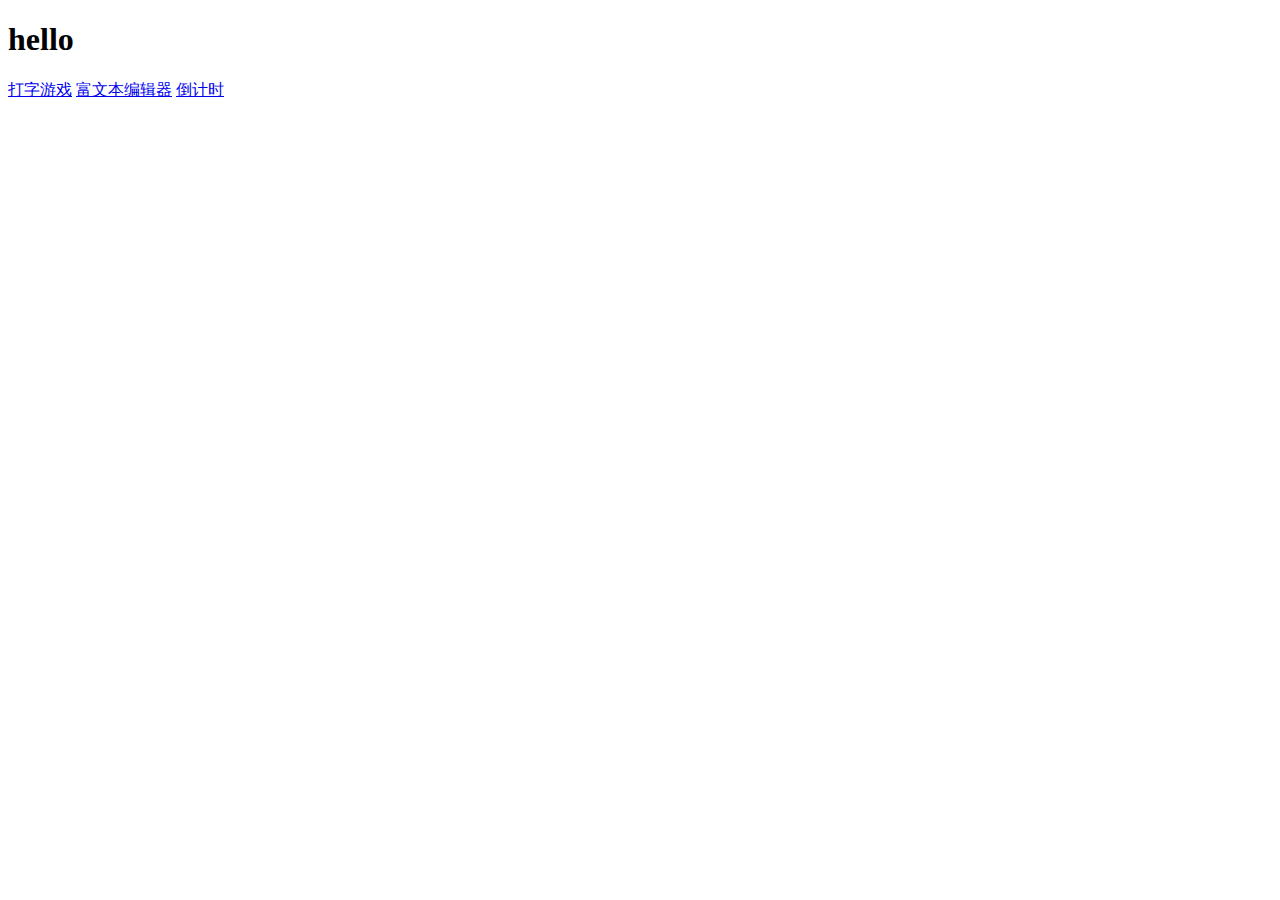
<file: index.html>
<!DOCTYPE html PUBLIC "-//W3C//DTD XHTML 1.0 Transitional//EN" "http://www.w3.org/TR/xhtml1/DTD/xhtml1-transitional.dtd">
<html xmlns="http://www.w3.org/1999/xhtml" xml:lang="en">
<head>
	<meta http-equiv="Content-Type" content="text/html;charset=UTF-8">
	<title>fangsini</title>
</head>
<body>
	<h1>hello</h1>
	<a href="Typing-game/game.html">打字游戏</a>
	<a href="editor/editor.html">富文本编辑器</a>
	<a href="countdown/index.html">倒计时</a>
  
</body>
</html>
</file>
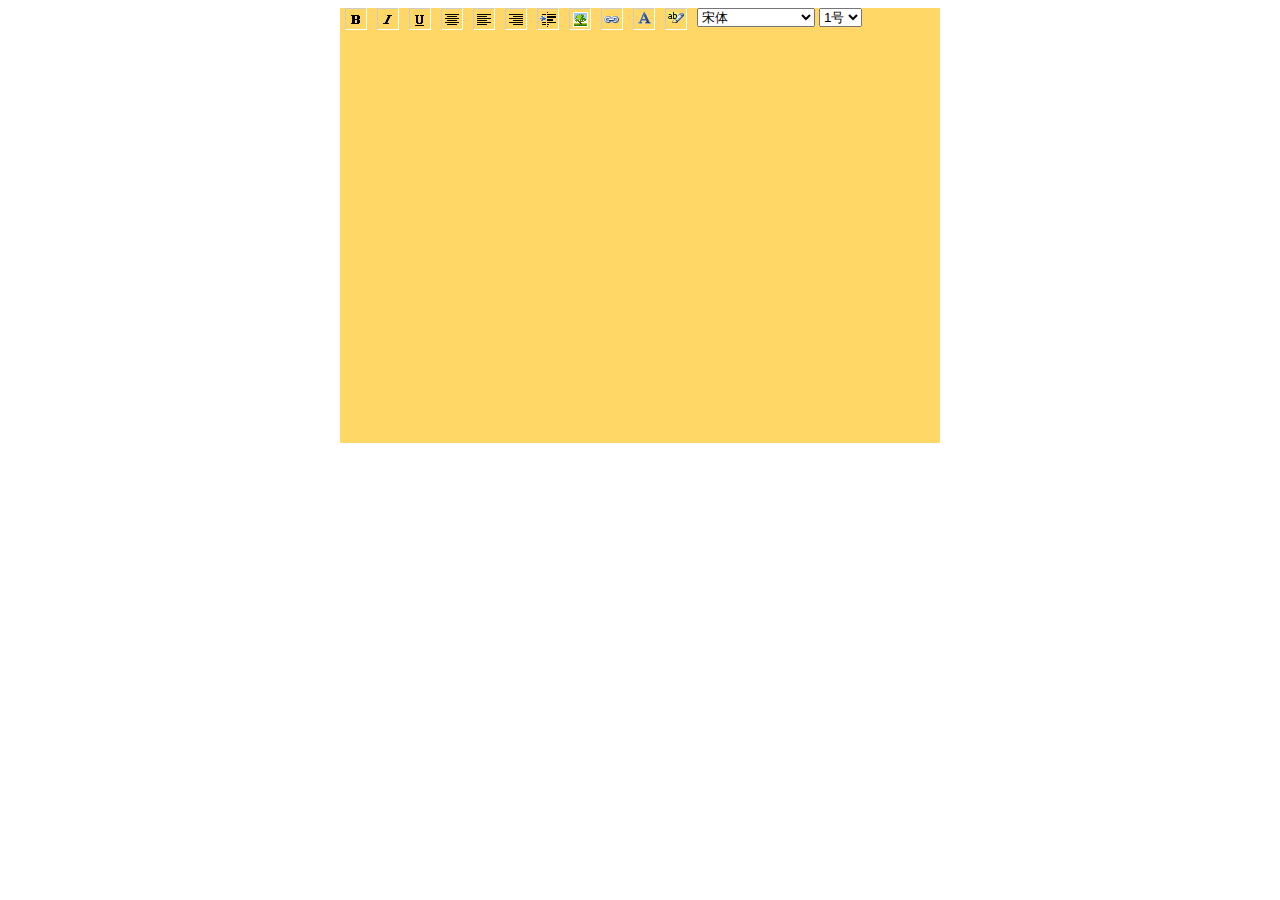
<file: editor/editor.html>
<!DOCTYPE HTML>
<html lang="en-US">
<head>
	<meta charset="UTF-8">
	<link rel="stylesheet" href="editor.css">
	<title>editor</title>
</head>
<body>
	<div class="editor">
		<ul id="btn-list">
			<li id="Bold" title="粗体" unselectable="on"></li>
			<li id="italic" title="斜体" unselectable="on"></li>
			<li id="underline" title="下划线" unselectable="on"></li>
			<li id="JustifyCenter" title="居中" unselectable="on"></li>
			<li id="JustifyLeft" title="左对齐" unselectable="on"></li>
			<li id="JustifyRight" title="右对齐" unselectable="on"></li>
			<li id="Indent" title="缩进" unselectable="on"></li>
			<li id="insertimage" title="插入图片" unselectable="on"></li>
			<li id="createlink" title="插入链接" unselectable="on"></li>
			<li id="ForeColor" title="字体颜色" unselectable="on"></li>
			<li id="BackColor" title="背景色" unselectable="on"></li>
			<div id="colorbox"></div>
			<select title="fontname">
		        <option value="SimSun">宋体</option>
		        <option value="LiSu">隶书</option>
		        <option value="KaiTi_GB2312">楷体</option>
		        <option value="YouYuan">幼圆</option>
		        <option value="SimHei">黑体</option>
		        <option value="Microsoft YaHei">雅黑</option>
		        <option value="Comic Sans MS">Comic Sans MS</option>
	      	</select>
	      	<select title="fontsize">
		        <option value="3">1号</option>
		        <option value="4">2号</option>
		        <option value="5">3号</option>
		        <option value="6">4号</option>
		        <option value="7">5号</option>
	      	</select>
		</ul>
		<iframe id="iframe" frameborder="0"></iframe>
	</div>
	<script type="text/javascript" src="editor.js"></script>
</body>
</html>
</file>
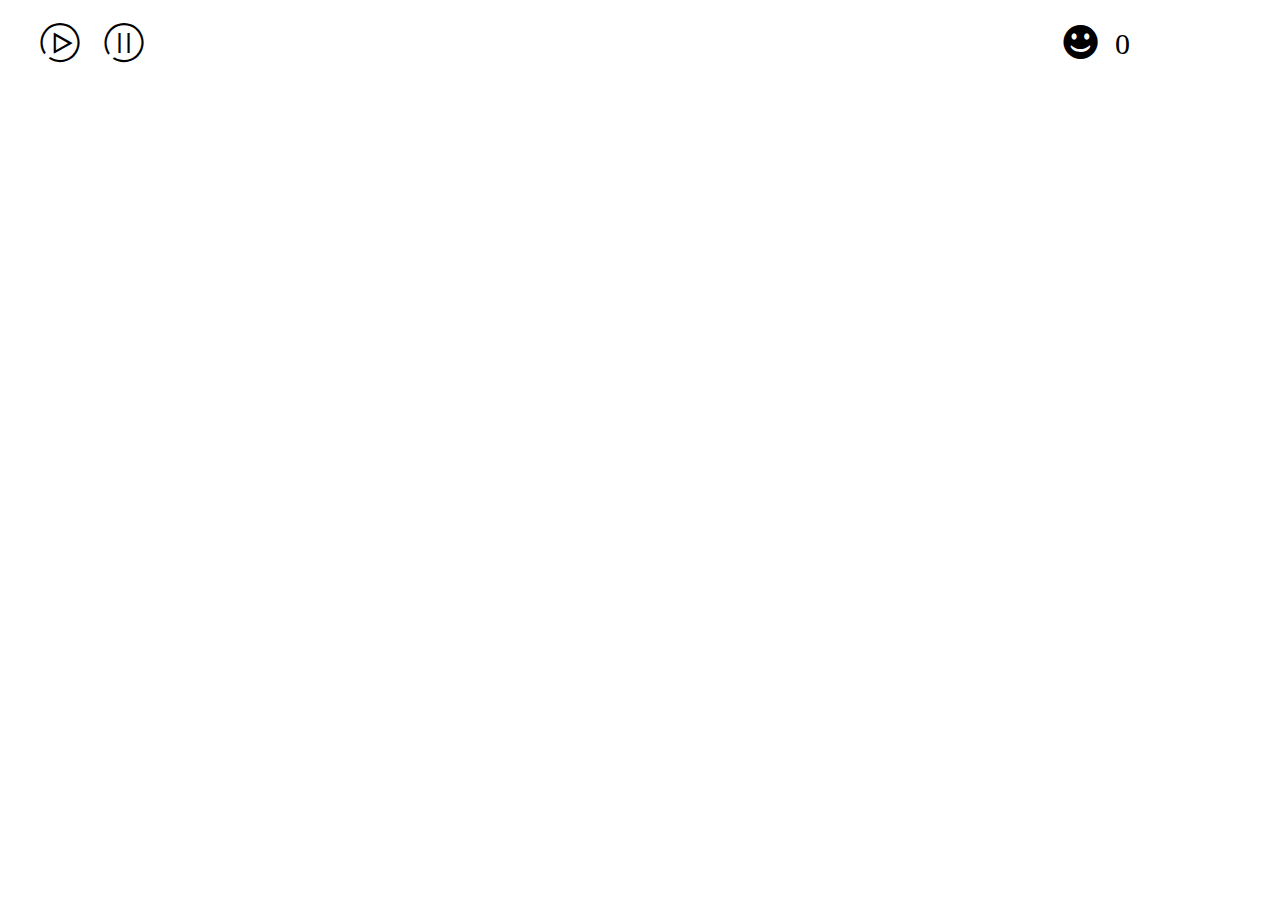
<file: Typing-game/game.html>
<!DOCTYPE html PUBLIC "-//W3C//DTD XHTML 1.0 Transitional//EN" "http://www.w3.org/TR/xhtml1/DTD/xhtml1-transitional.dtd">
<html xmlns="http://www.w3.org/1999/xhtml" xml:lang="en">
<head>
	<meta http-equiv="Content-Type" content="text/html;charset=UTF-8">
	<title>game</title>
	<link rel="stylesheet" href="game.css" />
	<script src="game.js"></script>
</head>
<body>
	<div class="whole">
		<span class="choose">
			<i class="iconfont" id="begin" onclick="begin();">&#xf0298</i>
			<i class="iconfont" id="end" onclick="end();">&#xf0299</i>
		</span>
		<span id="life"></span>
		<span class="score">
			<i class="iconfont">&#xf011b</i><span id="num">0</span>
		</span>
		<!-- <span id="score">消灭的字母数:</span> -->
	</div>
</body>
</html>
</file>
<file: editor/editor.css>
div,ul,li,p,table,tr,td{
	padding: 0;margin: 0;
	list-style: none;
}

.editor{
	width: 600px;
	height: 400px;
	background: #ffd766;
	margin: 0 auto;
	position: relative;
}
#iframe{
	width: 600px;
	height: 400px;
	background: #ffd766;
	zoom: 1;
	border: #ffd766;
}
#btn-list{
	height: 30px;
	margin: 5px; 
}
#btn-list li{
	width: 20px;
	height: 20px;
	float: left;
	border: 1px solid;
	border-color: #ccc white white #ccc;
	margin-right: 10px;
	cursor: pointer;
}
#btn-list li:hover{
	border-color: white #ccc #ccc white;
}
#Bold{
	background: url(tool.gif);
}
#italic{
	background: url(tool.gif) -60px 0;
}
#underline{
	background: url(tool.gif) -140px 0;
}
#JustifyCenter{
	background: url(tool.gif) -420px 0;
}
#JustifyLeft{
	background: url(tool.gif) -460px 0;
}
#JustifyRight{
	background: url(tool.gif) -480px 0;
}
#Indent{
	background: url(tool.gif) -400px 0;
}
#insertimage{
	background: url(tool.gif) -380px 0;
}
#createlink{
	background: url(tool.gif) -500px 0;
}
#ForeColor{
	background: url(tool.gif) -720px 0;
	/*position: absolute;*/
}
#BackColor{
	background: url(tool.gif) -760px 0;
	/*position: absolute;*/
}

/*colorBox*/
table{
	border-collapse:collapse;
}
td{
	width: 60px;
	height: 15px;
}

#colorbox{
	position: absolute;
	width: 180px;
	border: 2px solid #FFA500;
	display: none;
	top: 35px;
}

#colorbox .colorview{
	width: 90px;
	height: 26px;
}

#colorbox .colorcode{
	width: 90px;
	height: 26px;
	padding-left: 20px;
}
</file>
<file: Typing-game/game.css>
* {padding: 0;margin: 0;}

body {
}
.whole {
	padding: 20px;
}
.letter {
	font-size: 22px;
	position: absolute;
	text-align: center;
	padding-top:55px; 
}
.score {
	position: absolute;
	right: 150px;
}

.second {
	/*margin-left: 150px;*/
}

#num {
	font-size: 30px;
	/*line-height: 30px;*/
	/*padding-top: -30px;*/
	padding-left: 15px;
}

.highlight {
	color: red;
}

.iconfont {
	cursor: pointer;
	margin-left: 20px;
}

#life {
	margin-left: 20px;
}

.iconfont{font-family:"iconfont";font-size:40px;font-style:normal;}
@font-face {font-family: 'iconfont';
    src: url('images/iconfont.eot'); /* IE9*/
    src: url('images/iconfont.eot?#iefix') format('embedded-opentype'), /* IE6-IE8 */
    url('images/iconfont.woff') format('woff'), /* chrome、firefox */
    url('images/iconfont.ttf') format('truetype'), /* chrome、firefox、opera、Safari, Android, iOS 4.2+*/
    url('images/iconfont.svg#uxiconfont') format('svg'); /* iOS 4.1- */
}
</file>
